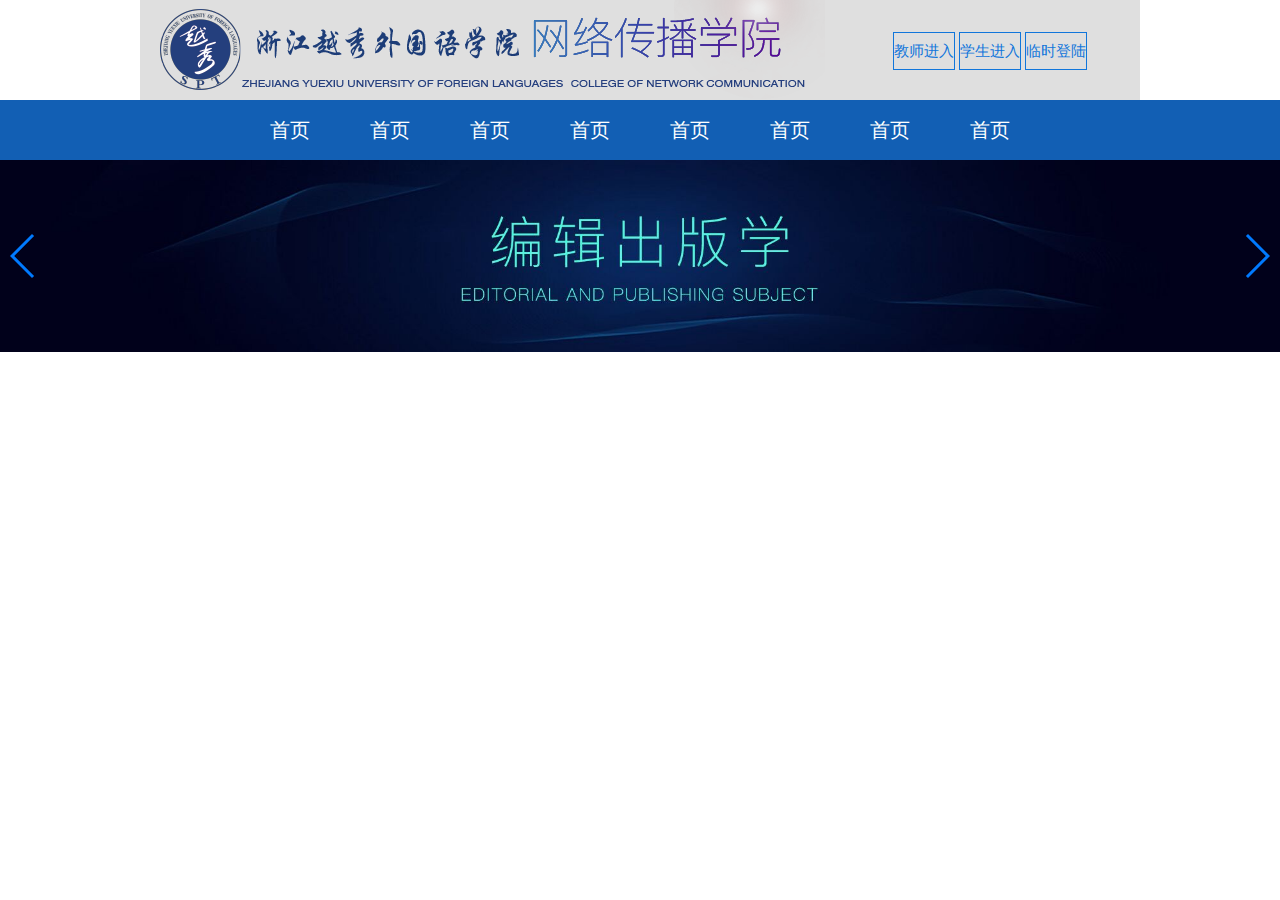
<file: web3/index.html>
<!doctype html>
<html>
<head>
<meta charset="utf-8">
<title>网传官网</title>
<link rel="stylesheet" type="text/css" href="assets/style.css" />
<link rel="stylesheet" type="text/css" href="assets/swiper-3.4.0.min.css" />
</head>
<body>
    <div class="content">
    <div class="header">
		<img src="img/logo.png">
		<div class="quickLinks">
            <a href="#">教师进入</a>
            <a href="#">学生进入</a>
            <a href="#">临时登陆</a>
    </div>
    </div>
    <div class="nav">
    <ul>
        <li><a href="#"> 首页</a></li>
        <li><a href="#"> 首页</a></li>  
        <li><a href="#"> 首页</a></li>  
        <li><a href="#"> 首页</a></li>  
        <li><a href="#"> 首页</a></li>  
        <li><a href="#"> 首页</a></li>
        <li><a href="#"> 首页</a></li>  
        <li><a href="#"> 首页</a></li>
    </ul>    
	</div>
    <div class="swiper-container">
    <div class="swiper-wrapper">
        <div class="banner swiper-slide"></div>
        <div class="swiper-slide">Slide 2</div>
        <div class="swiper-slide">Slide 3</div>
  	<!-- 如果需要导航按钮 -->
    <div class="swiper-button-prev"></div>
    <div class="swiper-button-next"></div>
</div>
   <div class="swiper-button-prev"></div>
   <div class="swiper-button-next"></div>
   </div>
   </body>
   <script src="assets/jquery-3.1.1.min.js"></script>
   <script src="assets/swiper.jquery.min.js"></script>
  <script>        
  var mySwiper = new Swiper ('.swiper-container', {
    loop: true,
 	// 如果需要前进后退按钮
    nextButton: '.swiper-button-next',
    prevButton: '.swiper-button-prev',
  })
  var width = $(document).width();
  var height = width*300/2000;
  $('.swiper-container').css('height',height+'px');        
  </script>

</html>
</file>
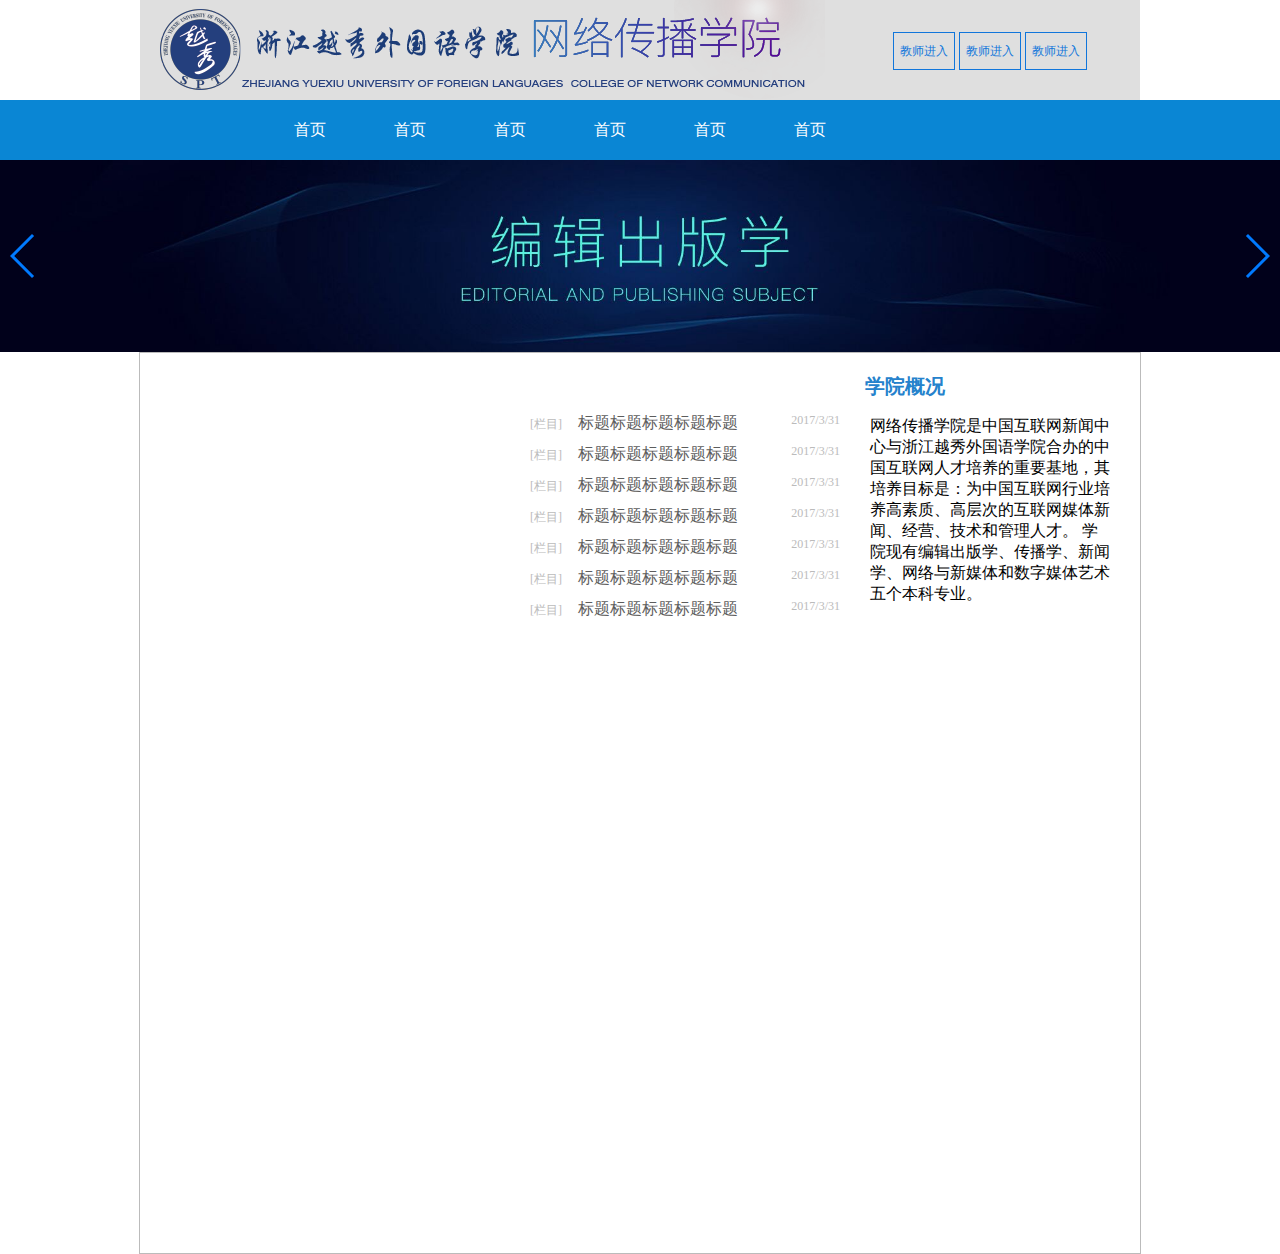
<file: web4/index.html>
<!doctype html>
<html>
<head>
<meta charset="utf-8">
<title>网传管网</title>
<link rel="stylesheet" type="text/css" href="assets/Untitled-1.css" />
<link rel="stylesheet" type="text/css" href="assets/swiper-3.4.0.min.css" />
</head>

<body>
     <div class="content">
    <div class="header">
        <img src="img/logo.png">
          <div class="quickLinks">
           <a href="#">教师进入</a>
           <a href="#">教师进入</a> 
           <a href="#">教师进入</a>
           </div>
       </div>
    <div class="nav">
    <ul>
         <li><a href="#">首页</a></li>
         <li><a href="#">首页</a></li>
         <li><a href="#">首页</a></li>
         <li><a href="#">首页</a></li>
         <li><a href="#">首页</a></li>
         <li><a href="#">首页</a></li>
       </ul>
       </div>
       <div class="swiper-container">
       <div class="swiper-wrapper">
          <div class="banner swiper-slide"></div>
          <div class="swiper-slide">slide 2</div>
          <div class="swiper-slide">slide 3</div>
          </div>
          <!--如果需要导航按钮-->
           <div class="swiper-button-prev"></div>
           <div class="swiper-button-next"></div>
           </div>
        <!--swipe end-->
        <!--页面的主体部分-->
        <div class="container">
        <div class="row">
             <!--id 唯一的class可以重复使用的-->
             <div class="cols" id="cols-1"></div>
             <div class="cols" id="cols-2">
             <ul>
             <li>
             <span class="channel">[栏目]</span><a herf="#">&nbsp;&nbsp;&nbsp;&nbsp;标题标题标题标题标题</a><span class="datetime">2017/3/31</span>
             </li>
             <li>
             <span class="channel">[栏目]</span><a herf="#">&nbsp;&nbsp;&nbsp;&nbsp;标题标题标题标题标题</a><span class="datetime">2017/3/31</span>
             </li>
             <li>
             <span class="channel">[栏目]</span><a herf="#">&nbsp;&nbsp;&nbsp;&nbsp;标题标题标题标题标题</a><span class="datetime">2017/3/31</span>
             </li>
             <li>
             <span class="channel">[栏目]</span><a herf="#">&nbsp;&nbsp;&nbsp;&nbsp;标题标题标题标题标题</a><span class="datetime">2017/3/31</span>
             </li>
             <li>
             <span class="channel">[栏目]</span><a herf="#">&nbsp;&nbsp;&nbsp;&nbsp;标题标题标题标题标题</a><span class="datetime">2017/3/31</span>
             </li>
             <li>
             <span class="channel">[栏目]</span><a herf="#">&nbsp;&nbsp;&nbsp;&nbsp;标题标题标题标题标题</a><span class="datetime">2017/3/31</span>
             </li>
             <li>
             <span class="channel">[栏目]</span><a herf="#">&nbsp;&nbsp;&nbsp;&nbsp;标题标题标题标题标题</a><span class="datetime">2017/3/31</span>
             </li>
             </ul>
             </div>
             <div class="cols" id="cols-3">
              <span class="title">学院概况</span>
        <p>
        网络传播学院是中国互联网新闻中心与浙江越秀外国语学院合办的中国互联网人才培养的重要基地，其培养目标是：为中国互联网行业培养高素质、高层次的互联网媒体新闻、经营、技术和管理人才。 学院现有编辑出版学、传播学、新闻学、网络与新媒体和数字媒体艺术五个本科专业。
        </p>
        </div>
       </div>
       <div class="row"></div>
       <div class="row"></div>
       </div>
       
       </div>
       </body>
       <!--脚本的标签js文件 依赖的文件一定要写在最上面-->
       <script src="assets/jquery-3.1.1.min.js"></script>
	     <script src="assets/swiper.jquery.min.js"></script>
		 <script>
		  <!--var 定义一个变量,new初始化了一个控件-->
		  var mySlide = new Swiper ('.swiper-container',{
			  loop:true,
			  //如果前进需要后退按钮
			  nextButton:'.swiper-button-next',
			  prevButton:'.swiper-button-prev',
		  })
//  获取浏览器视口的宽度
    var width = $(document).width();
	var height = width*300/2000;
	$('.swiper-container').css('height',height + 'px');
	</script>
			  
    </div>
</body>
</html>
</file>
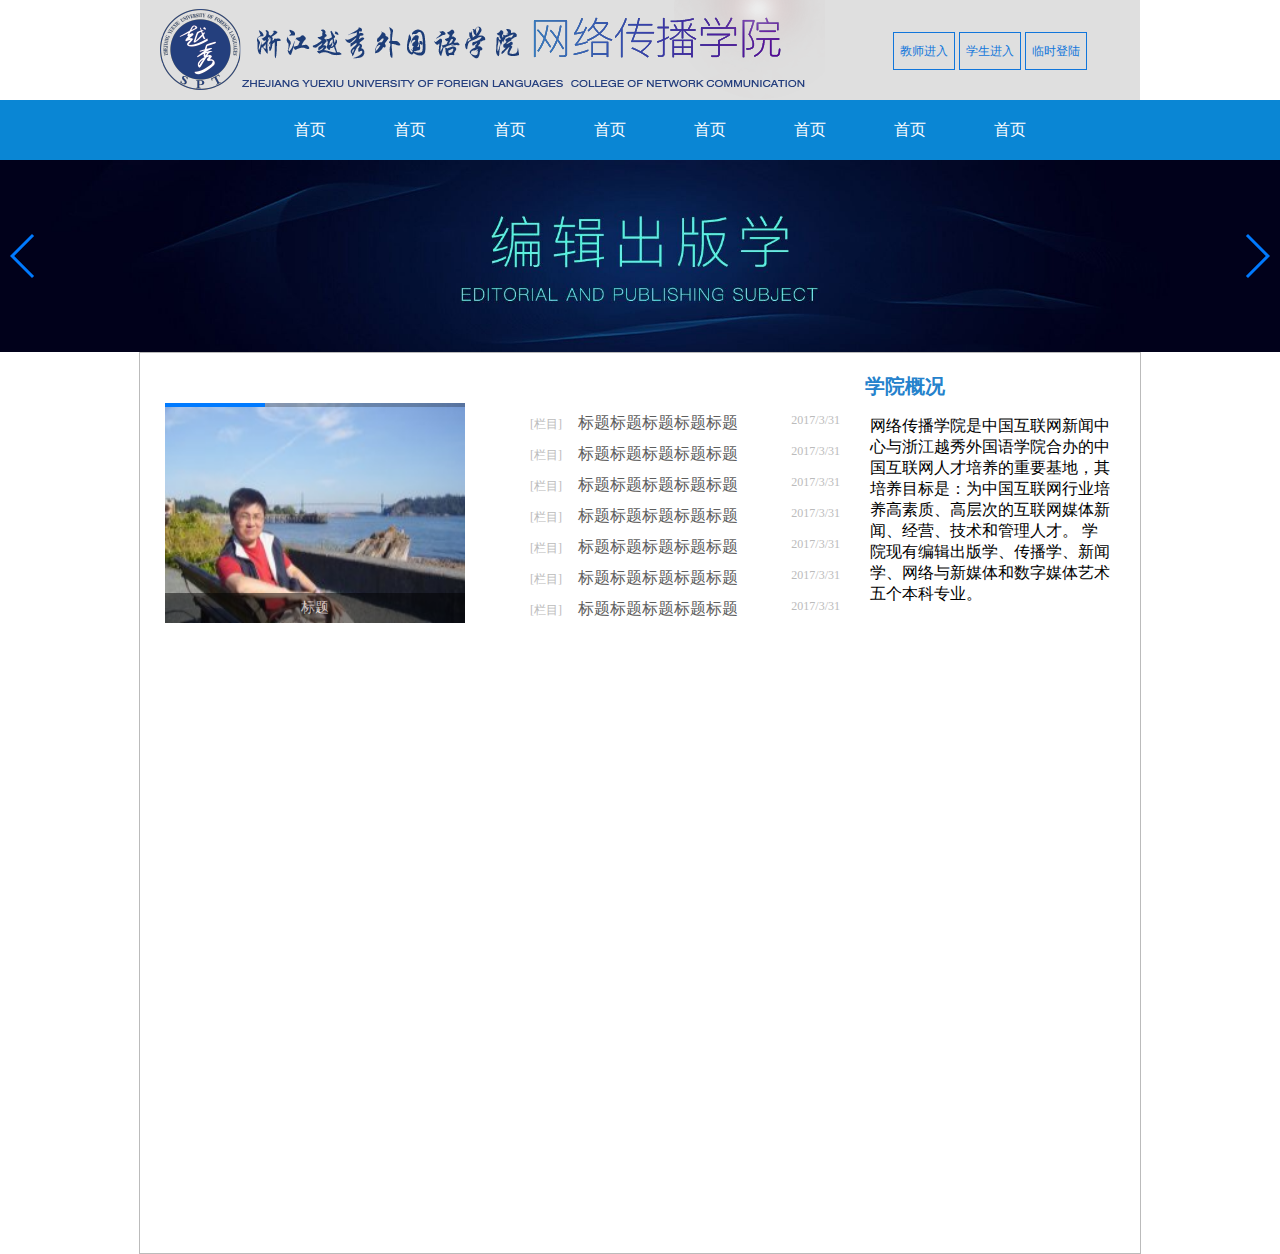
<file: web5/index.html>
<!doctype html>
<html>
<head>
<meta charset="utf-8">
<title>网传官网</title>
<link rel="stylesheet" type="text/css" href="assets/Untitled-1.css" />
<link rel="stylesheet" type="text/css" href="assets/swiper-3.4.0.min.css" />
</head>

<body>
     <div class="content">
    <div class="header">
        <img src="img/logo.png">
          <div class="quickLinks">
          <a href="#">教师进入</a>
          <a href="#">学生进入</a>
          <a href="#">临时登陆</a>
           </div>
       </div>
    <div class="nav">
    <ul>
         <li><a href="#">首页</a></li>
         <li><a href="#">首页</a></li>
         <li><a href="#">首页</a></li>
         <li><a href="#">首页</a></li>
         <li><a href="#">首页</a></li>
         <li><a href="#">首页</a></li>
         <li><a href="#">首页</a></li>
		 <li><a href="#">首页</a></li>
           
       </ul>
       </div>
       <div class="swiper-container" id="bannerSwiper">
       <div class="swiper-wrapper">
          <div class="banner swiper-slide"></div>
          <div class="swiper-slide">slide 2</div>
          <div class="swiper-slide">slide 3</div>
          </div>
          <!--如果需要导航按钮-->
           <div class="swiper-button-prev"></div>
           <div class="swiper-button-next"></div>
           </div>
        <!--swipe end-->
        <!--页面的主体部分-->
        <div class="container">
        <div class="row">
             <!--id 唯一的class可以重复使用的-->
             <div class="cols" id="cols-1">
               	<div class="swiper-container" id="newsSwiper">
       			<div class="swiper-wrapper">
                      <div class="swiper-slide"><img src="img/01.jpg" width="300" height="220"></div>
                      <div class="swiper-slide"><img src="img/02.jpg" width="300" height="220"></div>
                      <div class="swiper-slide"><img src="img/03.jpg" width="300" height="220"></div>
                      </div>
                <div class="swiper-pagination"></div>
                <div class="newsTitle">标题</div>
                </div>
             </div>
             <div class="cols" id="cols-2">
             <ul>
             <li>
             <span class="channel">[栏目]</span><a herf="#">&nbsp;&nbsp;&nbsp;&nbsp;标题标题标题标题标题</a><span class="datetime">2017/3/31</span>
             </li>
             <li>
             <span class="channel">[栏目]</span><a herf="#">&nbsp;&nbsp;&nbsp;&nbsp;标题标题标题标题标题</a><span class="datetime">2017/3/31</span>
             </li>
             <li>
             <span class="channel">[栏目]</span><a herf="#">&nbsp;&nbsp;&nbsp;&nbsp;标题标题标题标题标题</a><span class="datetime">2017/3/31</span>
             </li>
             <li>
             <span class="channel">[栏目]</span><a herf="#">&nbsp;&nbsp;&nbsp;&nbsp;标题标题标题标题标题</a><span class="datetime">2017/3/31</span>
             </li>
             <li>
             <span class="channel">[栏目]</span><a herf="#">&nbsp;&nbsp;&nbsp;&nbsp;标题标题标题标题标题</a><span class="datetime">2017/3/31</span>
             </li>
             <li>
             <span class="channel">[栏目]</span><a herf="#">&nbsp;&nbsp;&nbsp;&nbsp;标题标题标题标题标题</a><span class="datetime">2017/3/31</span>
             </li>
             <li>
             <span class="channel">[栏目]</span><a herf="#">&nbsp;&nbsp;&nbsp;&nbsp;标题标题标题标题标题</a><span class="datetime">2017/3/31</span>
             </li>
             </ul>
             </div>
             <div class="cols" id="cols-3">
              <span class="title">学院概况</span>
        <p>
        网络传播学院是中国互联网新闻中心与浙江越秀外国语学院合办的中国互联网人才培养的重要基地，其培养目标是：为中国互联网行业培养高素质、高层次的互联网媒体新闻、经营、技术和管理人才。 学院现有编辑出版学、传播学、新闻学、网络与新媒体和数字媒体艺术五个本科专业。
        </p>
        </div>
       </div>
       <div class="row"></div>
       <div class="row"></div>
       </div>
       
       </div>
       </body>
       <!--脚本的标签js文件 依赖的文件一定要写在最上面-->
       <script src="assets/jquery-3.1.1.min.js"></script>
	     <script src="assets/swiper.jquery.min.js"></script>
		 <script>
		  <!--var 定义一个变量,new初始化了一个控件-->
		  var mySlide = new Swiper ('#bannerSwiper',{
			  loop:true,
			  //如果前进需要后退按钮
			  nextButton:'.swiper-button-next',
			  prevButton:'.swiper-button-prev',
		  })
//  获取浏览器视口的宽度
    var width = $(document).width();
	var height = width*300/2000;
	$('#bannerSwiper').css('height',height + 'px');
	
	var newsSwiper = new Swiper ('#newsSwiper',{
		loop:true,
		autoplay : 4000,//可选选项，自动滑动
		pagination : '.swiper-pagination',
		paginationType : 'progress',
		effect : 'fade'
		})
		
	var newSwiper = $('#newsSwiper .swiper-wrapper').children();
	nwesSwiper.each(function(){
		var img = $(this).children();
		img.attr({
			'width':300,
			'height':220
			})
		});
	</script>
			  
    </div>
</body>
</html>
</file>
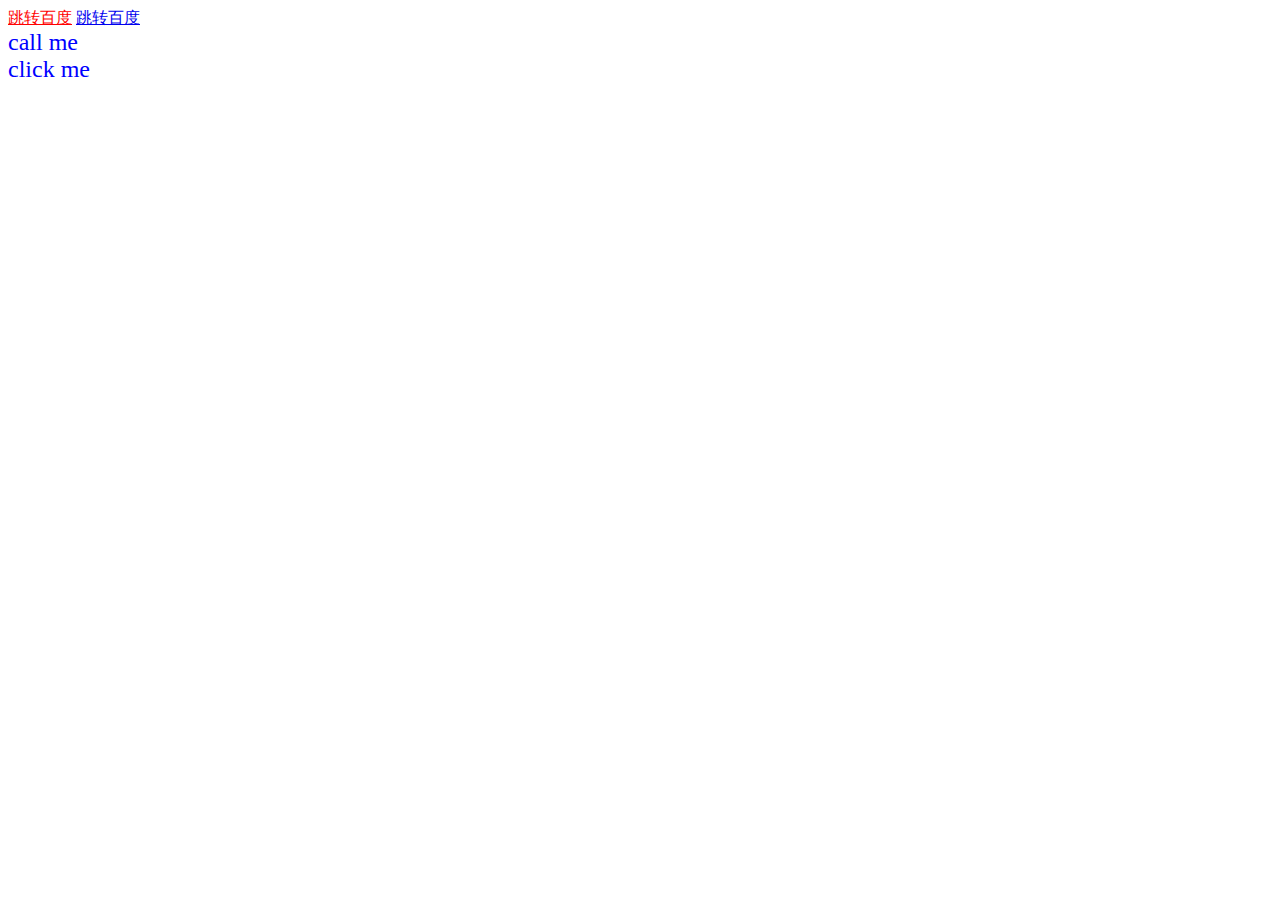
<file: index1.html>
<html>
<head>
<meta charset="utf-8">
<title>第一个网页</title>
</head>
<style>
#linkToBaidu{
color:red;
}
a#linkToBAidu:hover{
color:green;
}
.settingColor{
color:blue;
font-size:24px;
}
</style>
<body>
<a href="http://www.baidu.com"id="linkToBaidu">跳转百度</a>
<a href="http://www.baidu.com">跳转百度</a>
<div class="settingColor">call me </div>
<div class="settingColor">click me </div>
</body>
</html>
</file>
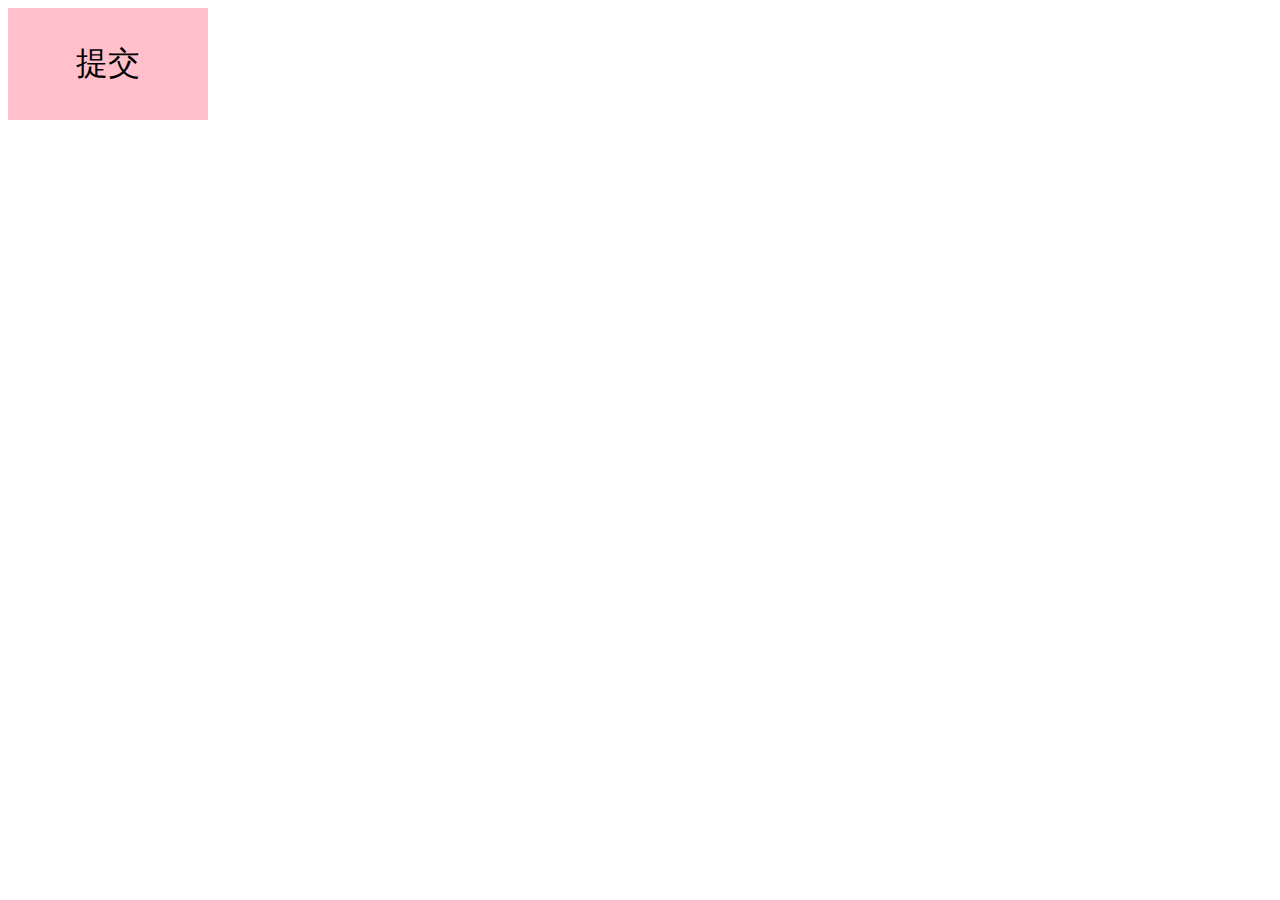
<file: index2.html>
<html>
<head>
<meta charset="utf-8">
<title>第一个网页</title>
</head>
<style>
.btn{
width:200px;
height:112px;
background:pink;
font-size:32px;
border:none;
color:#000;
font-family:"华文行楷"；
}
.btn:hover{
background:#255;
color:#aaa;
opacity:0.5;
}
</style>
<body>
<button class="btn">提交</button>
</body>
</html>
</file>
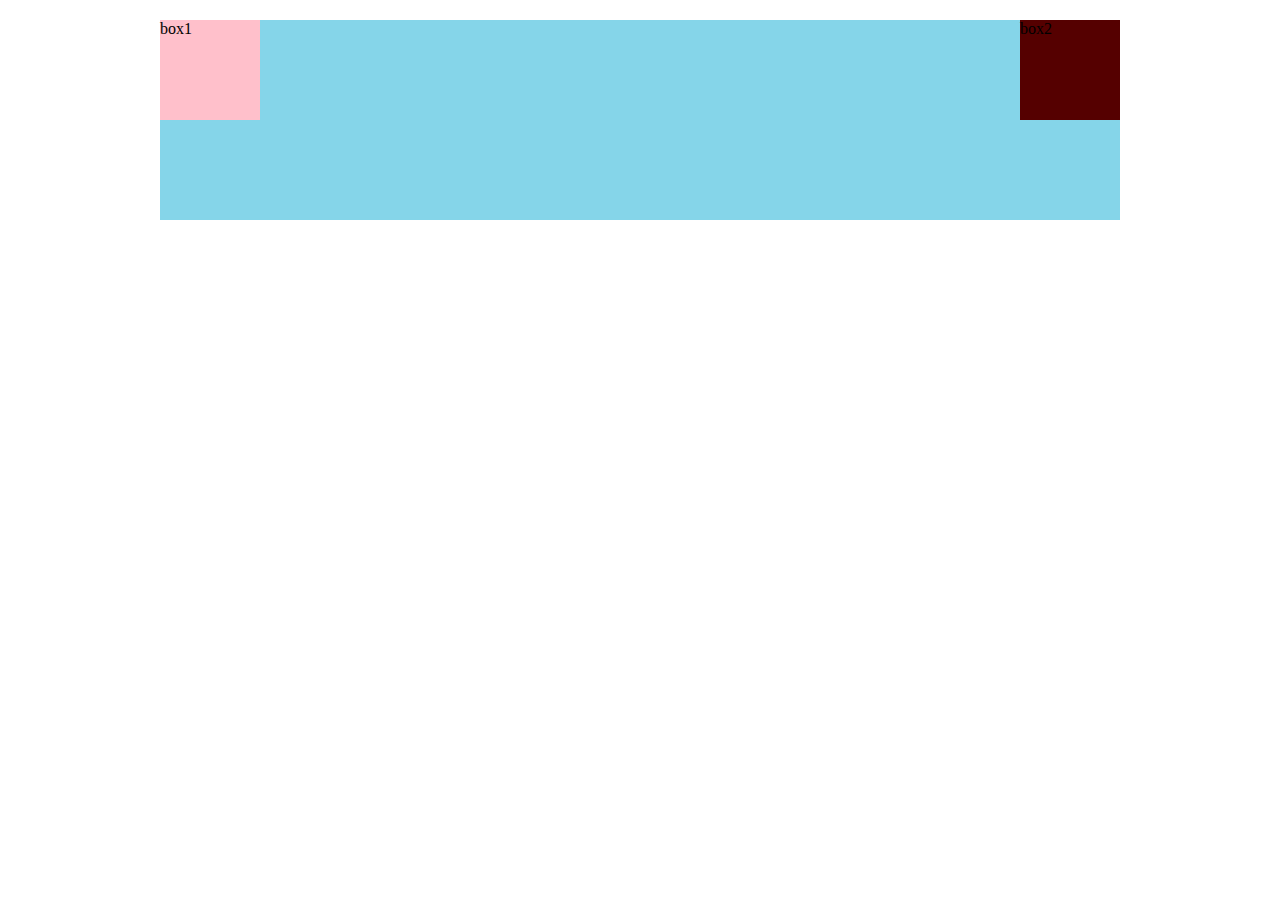
<file: index3.html>
<!doctype html>
<html>
	<head>
		<meta charset="utf-8">
		<title>第二个页面</title>
	</head>
	<style>
		body{
			padding:0;
			margin:0;
   }
			.content{
			width:960px;
			height:200px;
			background:#85d5e9;
			margin: 0 auto;
			margin-top:20px;
   }
		.box1{
			width:100px;
			height:100px;
			background:pink;
			float:left;
   }
		.box2{
			width:100px;
			height:100px;
			background:#500;
			float:right;
   }
	 </style>
	 <body>
			<div class="content">
				<div class="box1">box1</div>
				<div class="box2">box2</div>
			</div>
	</body>
</html>
</file>
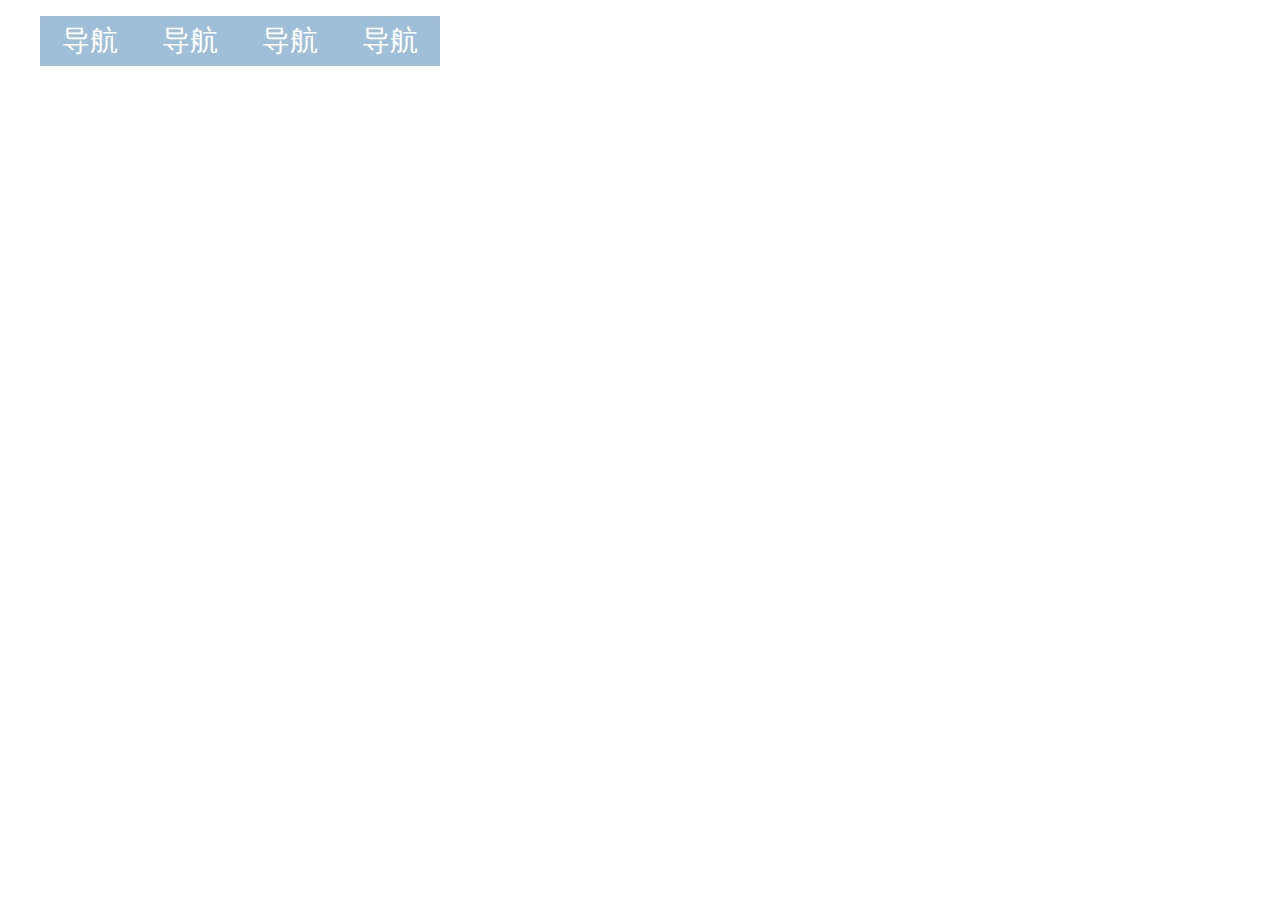
<file: index4.html>
<!doctype html>
<html>
	<head>
		<meta charset="utf-8">
		<title>第二个页面</title>
	</head>
	<style>
		body{
			padding:0;
			margin:0;
		}
		li{
		list-style:none;
		}
		li a{
			width:100px;
			height:50px;
			float:left;
			background:#9fbfd8;
			text-align:center;
			line-height:50px;
			color:white;
			font-family:"华文行楷";
			font-size:28px;
			text-decoration:none;
		}
		li a:hover{
		color:white;
		background:pink;

		}
	</style>
	<body>
		<ul>
			<li><a href="#">导航</a></li>
			<li><a href="#">导航</a></li>
			<li><a href="#">导航</a></li>
			<li><a href="#">导航</a></li>
		</ul>
	</body>
</html>
</file>
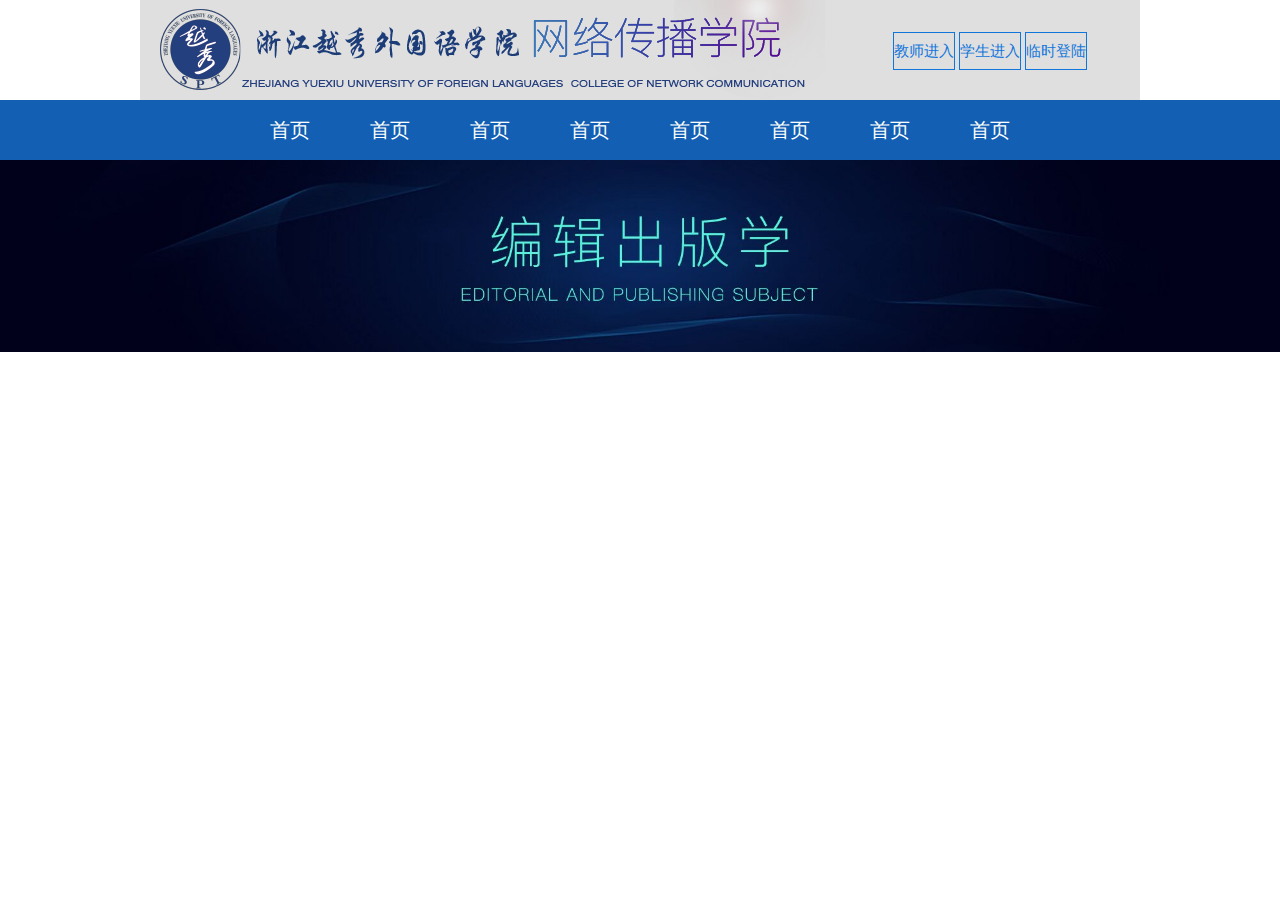
<file: web2/index5.html>
<!doctype html>
<html>
<head>
<meta charset="utf-8">
<title>网传官网</title>
<link rel="stylesheet" type="text/css" href="assets/style.css" />
</head>
<body>
    <div class="content">
    <div class="header">
		<img src="img/logo.png">
		<div class="quickLinks">
            <a href="#">教师进入</a>
            <a href="#">学生进入</a>
            <a href="#">临时登陆</a>
    </div>
    </div>
    <div class="nav">
    <ul>
        <li><a href="#"> 首页</a></li>
        <li><a href="#"> 首页</a></li>  
        <li><a href="#"> 首页</a></li>  
        <li><a href="#"> 首页</a></li>  
        <li><a href="#"> 首页</a></li>  
        <li><a href="#"> 首页</a></li>
        <li><a href="#"> 首页</a></li>  
        <li><a href="#"> 首页</a></li>
    </ul>    
	</div>
   <div class="banner"> 
   	</div>
</body>
</html>
</file>
<file: web3/assets/style.css>
@charset "utf-8";
/* CSS Document */
body{
	padding:0;
	margin:0;
	font-family:"华文行楷";
	}
	ul,li{
		padding:0;
		margin:0;
		}
.content{
	width:100%;
	margin:0 auto;
	}
.header{
	height:100px;
	width:1000px;
	background:#DFDFDF;
	margin:0 auto;
	}
.header img{
	float:left;
	}
.quickLinks{
	width:30%;
	height :50px;
	margin-top:32px;
	float:right;
	text-align:center;
	}
.quickLinks a{
	display:inline-block;
	width:60px;
	height:36px;
	border:1px #1176DB solid;
	color:#1176DB;
	text-decoration:none;
	font-size:15px;
	font-family:"华文行楷";
	line-height:36px;
	}
.quickLinks a:hover{
	box-shadow: 0 0 10px #98CCFC;.
	}
	/*-------------导航样式----------*/
	.nav{
		width:100%;
		height:60px;
		background:#125FB4;
		font-size:20px;
	}
	.nav ul li{
		text-align:center;
		list-style:none;
		float:left;
		width:100px;
		height:60px;
		line-height:60px;
	}
	.nav ul li a{
		display:block;
		width:100px;
		height:60px;
		color:white;
		text-decoration:none;
		}
		.nav ul{
			width:800px;
			margin:0 auto;
			}
		.nav ul li:hover{
			background:#0a507d;
			transition:2s;
			} 
	
	/*-------------导航结束----------*/
	.banner{
		width:100%;
		background:url("../img/banner2.jpg")no-repeat;
		background-size:100%;
		
		}
		.swiper-container{
			width:100%
			}
</file>
<file: web4/assets/Untitled-1.css>
@charset "utf-8";
/*头部样式*/
body{
	padding:0;
	margin:0;
	font-family:华文行楷;
}
/* 初始化，为了去除默认样式 */
ul.li{
	padding:0;
	margin:0;
}
.content{
	width:100%;
	margin:0 auto;
}
.header{
	height:100px;
	width:1000px;
	background:#DFDFDF;
	margin:0 auto;
}
.header img{
	float:left;
}
.quickLinks{
	width:30%;
	height:50px;
	margin-top:32px;
	float:right;
	text-align:center;
}
.quickLinks a{
	display:inline-block;
	width:60px;
	height:36px;
	border:1px #1176DB solid;
	color:#1176DB;
	text-decoration:none;
	font-size:12px;
	line-height:36px;
}
.quickLinks a:hover{
	box-shadow: 0 0 10px #98CCFC;.
	}
/*----------------造轮子 组件 可以重复使用的--------------*/
.title{
	color:#2582cc;
	font-weight:bold;
	font-size:20px;
	}

/*----------------导航样式--------------*/
.nav{
	width:100%;
	height:60px;
	background:#0a86d4;
	
}
.nav ul li{
	text-align:center;
	list-style:none;
	float:left;
	width:100px;
	height:60px;
	line-height:60px;
	
}
.nav ul li a{
	display:block;
	width:100px;
	height:60px;
	color:white;
	text-decoration:none;
}
.nav ul{
	width:800px;
	margin:0 auto;
}
.nav ul li:hover{
	background:#0a507d;
	transition:2s;
}
/*----------------导航样式结束---------------------------*/
/*----------------banner开始---------------------------*/
.banner{
	width:100%;
	background:url("../img/banner2.jpg")no-repeat;
	background-size:100%;
	
}
	.swiper-container{
		width:100%;
	
	}
/*----------------banner结束---------------------------*/
/*----------------container开始---------------------------*/
.container{
	width:1000px;
	margin:0 auto;
	border:1px #bbb solid;
	}
.row{
	width:100%;
	height:280px;
	margin-top:20px;
	}
#cols-2{
	width:350px;
	}
#cols-2 ul{
	margin-top:40px;
	}
#cols-2 ul li{
	list-style:none;
	margin-top:10px;
    }
.channel{
	font-size:12px;
	color:#bbb;
	}
.datetime{
	font-size:12px;
	float:right;
	color:#bbb;
	}
#cols-2 ul li a{
	color:#5d5d5d;
	text-decoration:none;
	}
#cols-2 ul li a:hover{
	color:#06F;
	}
#cols-3{
	width:250px;
	}
.cols{
	width:300px;
	height:250px;
	margin-left:25px;
	float:left;
	}
#cols-3 p{
	/*上 下 左 右*/
	/*padding:0 5px 0 5px;*/
	padding:0 5px;
	}
</file>
<file: web5/assets/Untitled-1.css>
@charset "utf-8";
/*头部样式*/
body{
	padding:0;
	margin:0;
	
}
/* 初始化，为了去除默认样式 */
ul.li{
	padding:0;
	margin:0;
}
.content{
	width:100%;
	margin:0 auto;
}
.header{
	height:100px;
	width:1000px;
	background:#DFDFDF;
	margin:0 auto;
	font-family:华文行楷;
}
.header img{
	float:left;
}
.quickLinks{
	width:30%;
	height:50px;
	margin-top:32px;
	float:right;
	text-align:center;
}
.quickLinks a{
	display:inline-block;
	width:60px;
	height:36px;
	border:1px #1176DB solid;
	color:#1176DB;
	text-decoration:none;
	font-size:12px;
	line-height:36px;
}
.quickLinks a:hover{
	box-shadow: 0 0 10px #98CCFC;.
	}
/*----------------造轮子 组件 可以重复使用的--------------*/
.title{
	color:#2582cc;
	font-weight:bold;
	font-size:20px;
	}

/*----------------导航样式--------------*/
.nav{
	width:100%;
	height:60px;
	background:#0a86d4;
	
}
.nav ul li{
	text-align:center;
	list-style:none;
	float:left;
	width:100px;
	height:60px;
	line-height:60px;
	
}
.nav ul li a{
	display:block;
	width:100px;
	height:60px;
	color:white;
	text-decoration:none;
}
.nav ul{
	width:800px;
	margin:0 auto;
}
.nav ul li:hover{
	background:#0a507d;
	transition:2s;
}
/*----------------导航样式结束---------------------------*/
/*----------------banner开始---------------------------*/
.banner{
	width:100%;
	background:url("../img/banner2.jpg")no-repeat;
	background-size:100%;
	
}
	.swiper-container{
		width:100%;
	
	}
/*----------------banner结束---------------------------*/
/*----------------container开始---------------------------*/
.container{
	width:1000px;
	margin:0 auto;
	border:1px #bbb solid;
	}
.row{
	width:100%;
	height:280px;
	margin-top:20px;
	}
#cols-2{
	width:350px;
	}
#cols-2 ul{
	margin-top:40px;
	}
#cols-2 ul li{
	list-style:none;
	margin-top:10px;
    }
.channel{
	font-size:12px;
	color:#bbb;
	}
.datetime{
	font-size:12px;
	float:right;
	color:#bbb;
	}
#cols-2 ul li a{
	color:#5d5d5d;
	text-decoration:none;
	}
#cols-2 ul li a:hover{
	color:#06F;
	}
#cols-3{
	width:250px;
	}
.cols{
	width:300px;
	height:250px;
	margin-left:25px;
	float:left;
	}
#cols-3 p{
	/*上 下 左 右*/
	/*padding:0 5px 0 5px;*/
	padding:0 5px;
	}
	
#newsSwiper{
	margin:30px 0 0 0;
	height:220px;
	}
.newsTitle{
	width:100%;
	height:30px;
	line-height:30px;
	color:#ffffff;
	font-size:14px;
	text-align:center;
	position:absolute;
	bottom:0;
	z-index:999;
	background:#000;
	opacity:0.5;
	
	}
</file>
<file: web2/assets/style.css>
@charset "utf-8";
/* CSS Document */
body{
	padding:0;
	margin:0;
	font-family:"华文行楷";
	}
	ul,li{
		padding:0;
		margin:0;
		}
.content{
	width:100%;
	margin:0 auto;
	}
.header{
	height:100px;
	width:1000px;
	background:#DFDFDF;
	margin:0 auto;
	}
.header img{
	float:left;
	}
.quickLinks{
	width:30%;
	height :50px;
	margin-top:32px;
	float:right;
	text-align:center;
	}
.quickLinks a{
	display:inline-block;
	width:60px;
	height:36px;
	border:1px #1176DB solid;
	color:#1176DB;
	text-decoration:none;
	font-size:15px;
	font-family:"华文行楷";
	line-height:36px;
	}
.quickLinks a:hover{
	box-shadow: 0 0 10px #98CCFC;.
	}
	/*-------------导航样式----------*/
	.nav{
		width:100%;
		height:60px;
		background:#125FB4;
		font-size:20px;
	}
	.nav ul li{
		text-align:center;
		list-style:none;
		float:left;
		width:100px;
		height:60px;
		line-height:60px;
	}
	.nav ul li a{
		display:block;
		width:100px;
		height:60px;
		color:white;
		text-decoration:none;
		}
		.nav ul{
			width:800px;
			margin:0 auto;
			}
		.nav ul li:hover{
			background:#0a507d;
			transition:2s;
			} 
	
	/*-------------导航结束----------*/
	.banner{
		width:100%;
		height:300px;
		background:url("../img/banner2.jpg")no-repeat;
		background-size:100%;
		
		}
</file>
